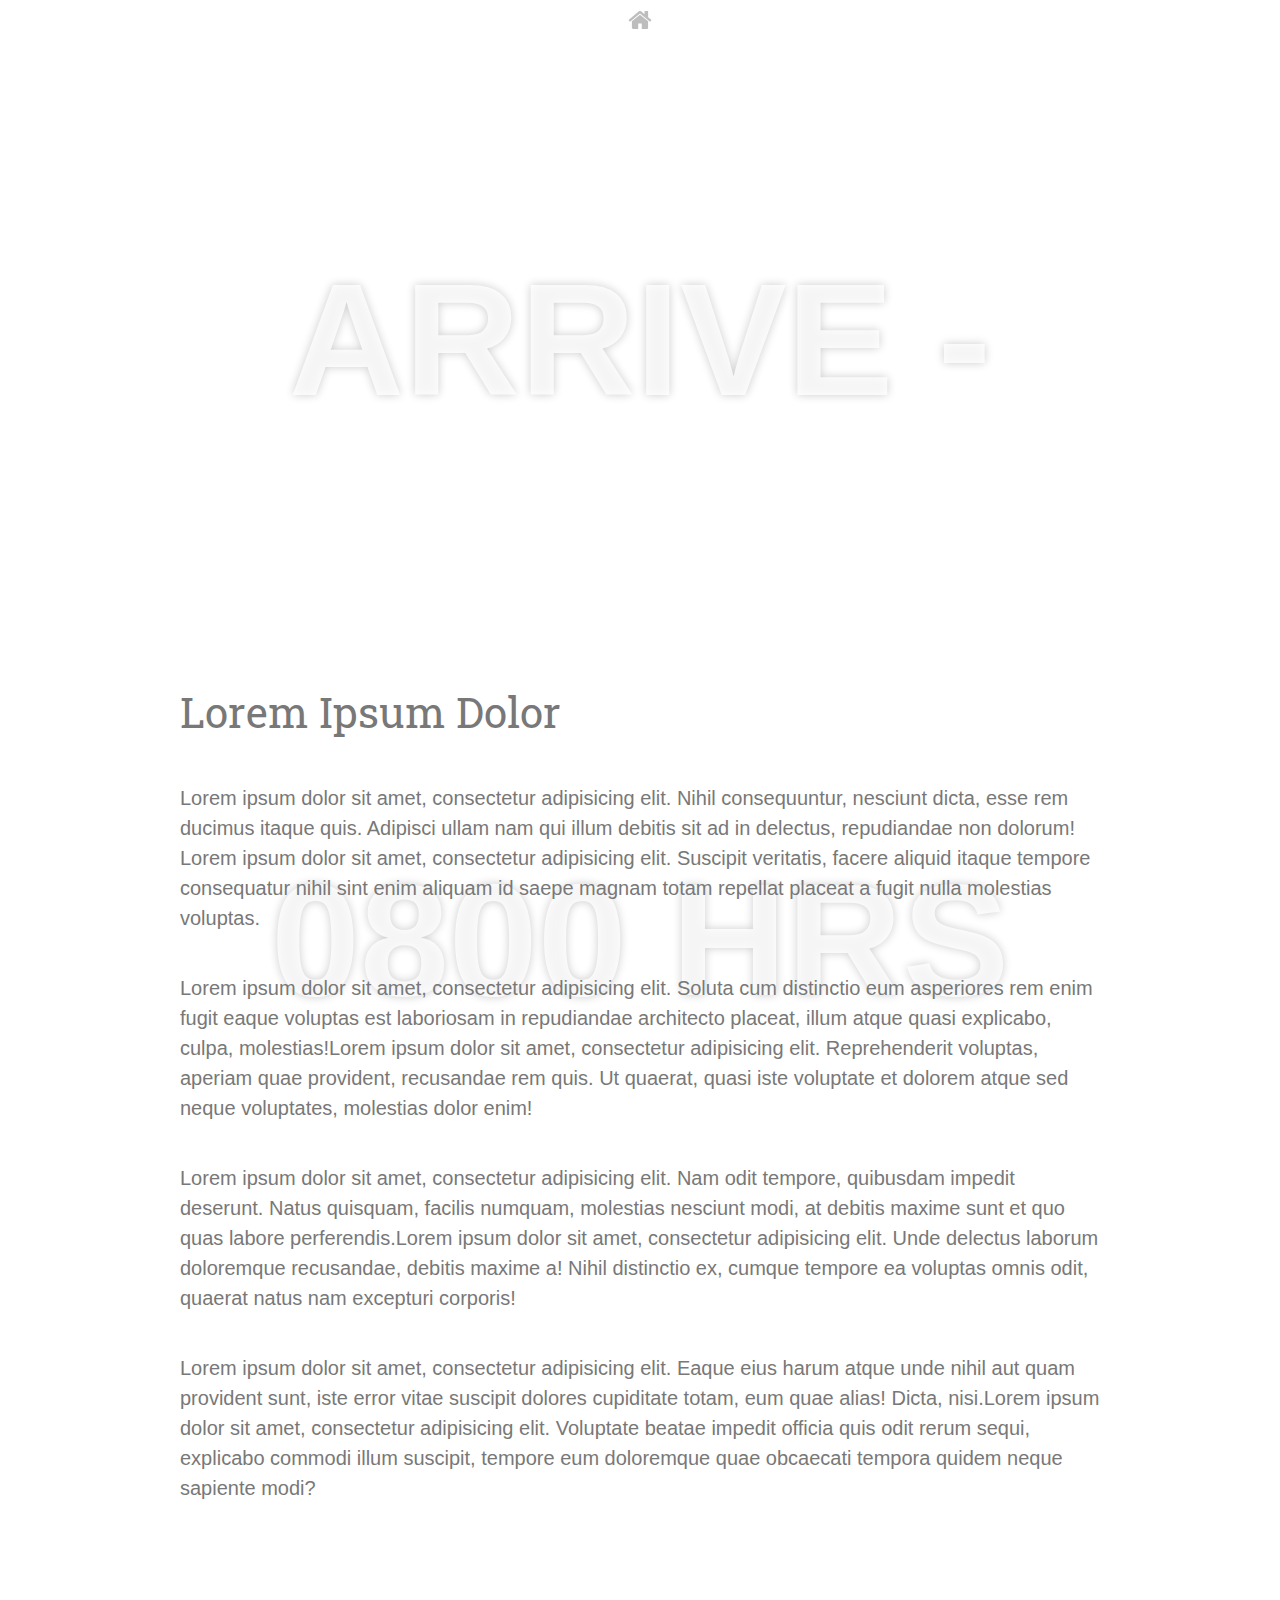
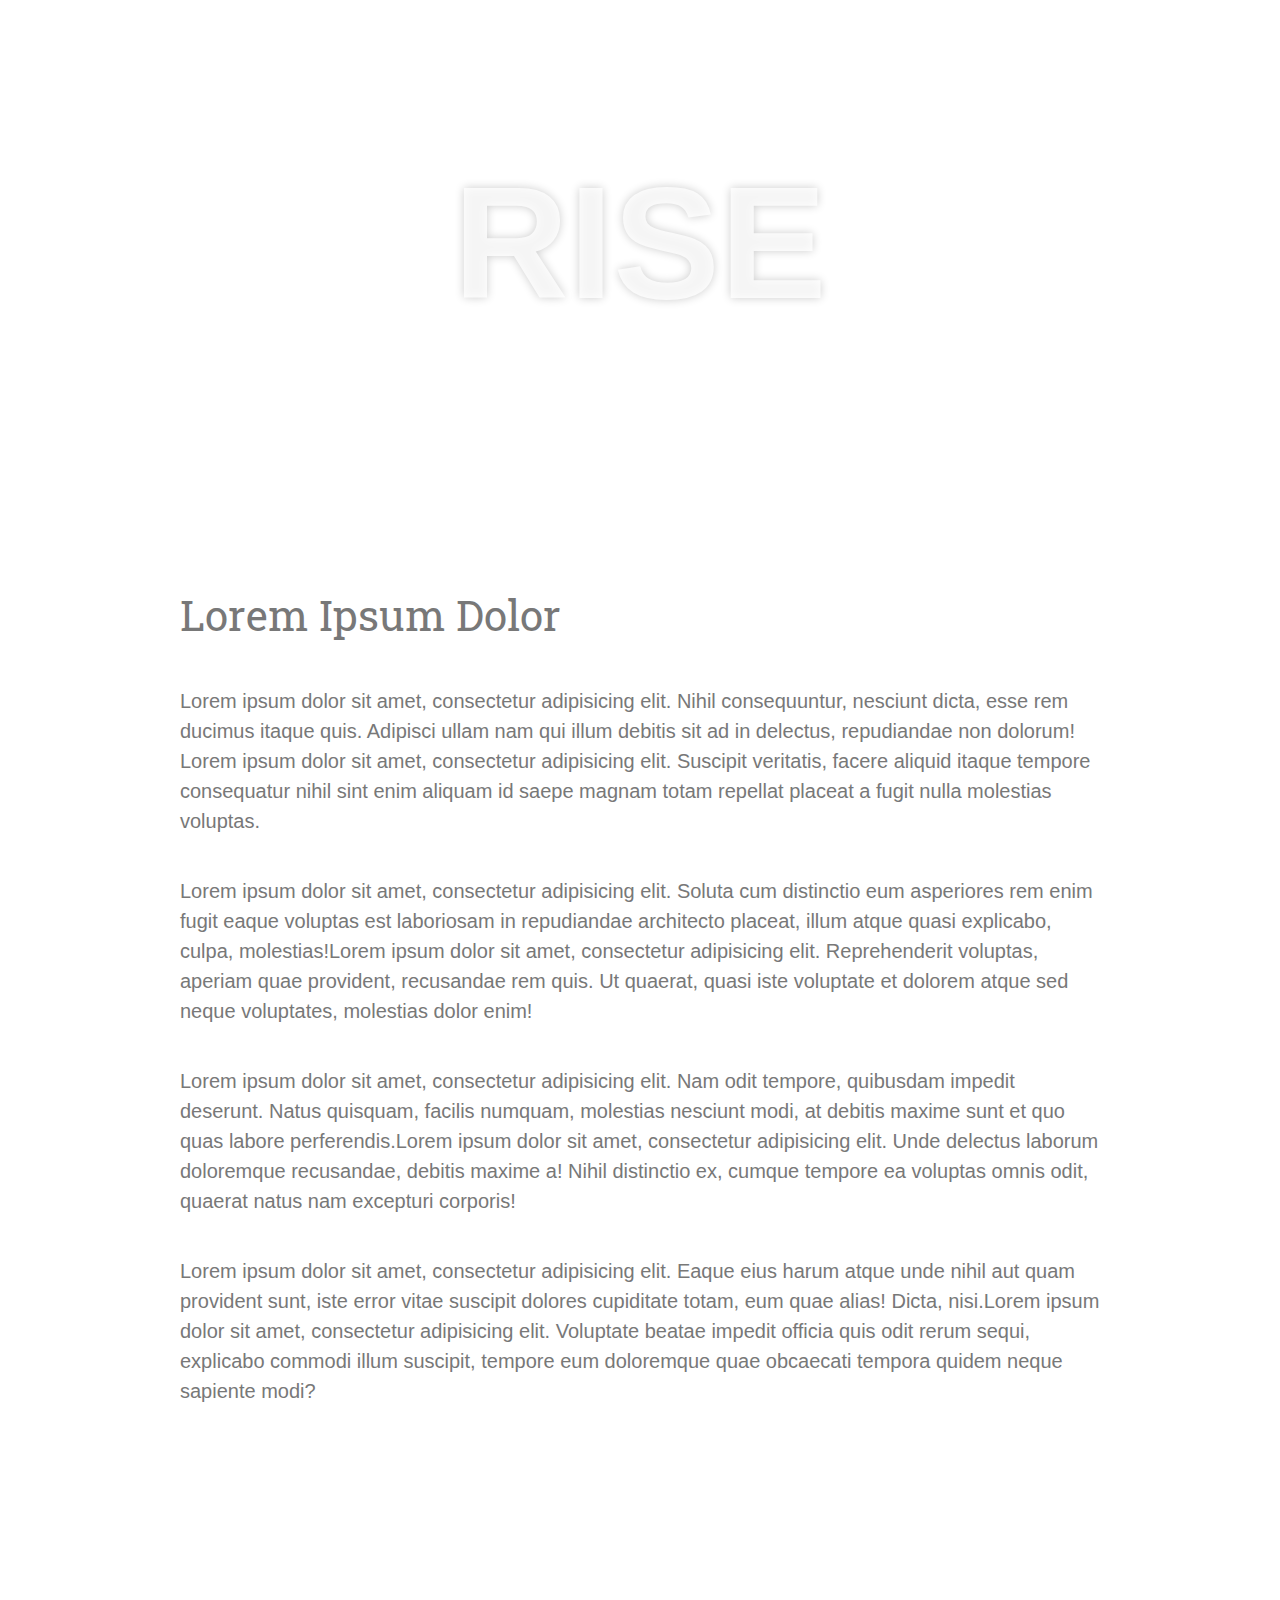
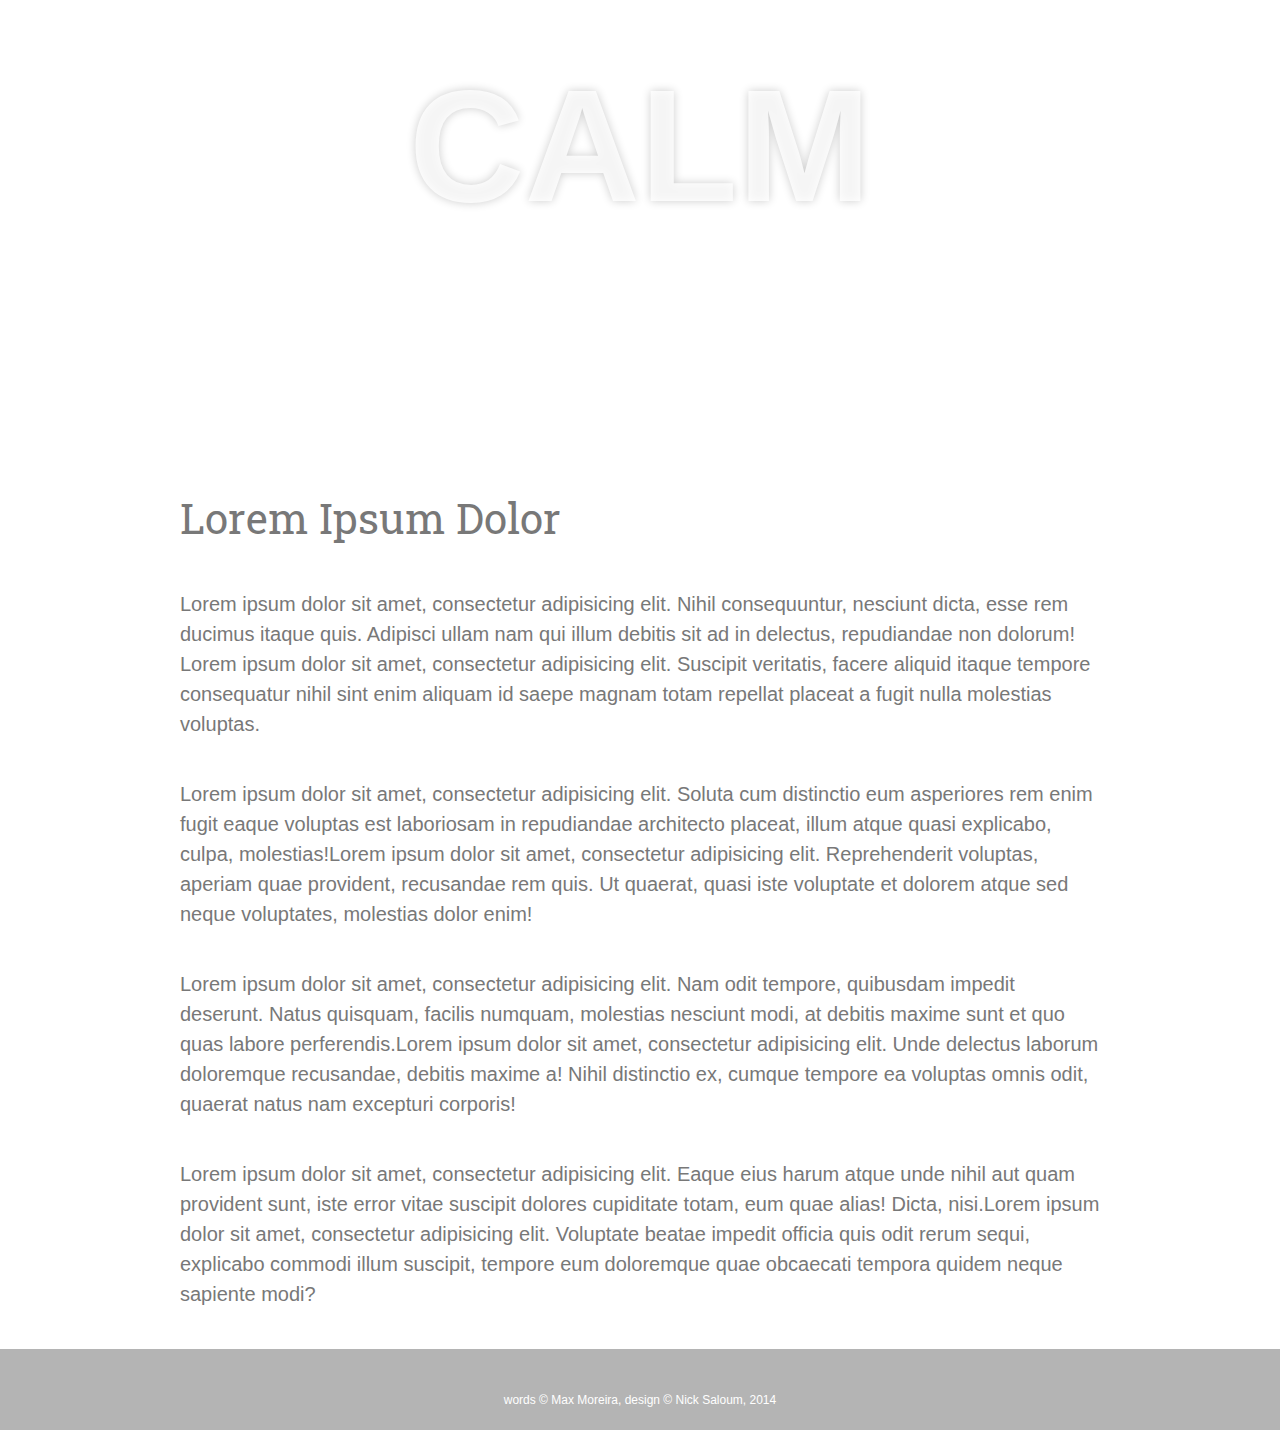
<file: Corsica/index.html>
<!DOCTYPE html>

<html class="no-js" lang="en">
<head>
  <!-- title and meta -->
  <meta charset="utf-8">
  <meta content="width=device-width,initial-scale=1.0" name="viewport">
  <title>Corsica</title>

  <!-- css -->
  <link rel="stylesheet" href="http://fonts.googleapis.com/css?family=Roboto+Slab">
  <link rel="stylesheet" href="css/base.css">
  <link rel="stylesheet" href="css/style.css">

  <!-- js -->
  <script src="js/modernizr.js"></script>
</head>

<body>

<div class="wrapper">

  <div class="info-bar">
    <div class="container">
      <a class="icon cmn-tut" data-title="Home" href="../index.html"></a>
    </div>
  </div>

  <main>
      
      <section class="module parallax parallax-1">
        <div class="container">
          <h1>Arrive - 0800 hrs</h1>
        </div>
      </section>

      <section class="module content">
        <div class="container">
          <h2>Lorem Ipsum Dolor</h2>
          <p>Lorem ipsum dolor sit amet, consectetur adipisicing elit. Nihil consequuntur, nesciunt dicta, esse rem ducimus itaque quis. Adipisci ullam nam qui illum debitis sit ad in delectus, repudiandae non dolorum! Lorem ipsum dolor sit amet, consectetur adipisicing elit. Suscipit veritatis, facere aliquid itaque tempore consequatur nihil sint enim aliquam id saepe magnam totam repellat placeat a fugit nulla molestias voluptas.</p>
          <p>Lorem ipsum dolor sit amet, consectetur adipisicing elit. Soluta cum distinctio eum asperiores rem enim fugit eaque voluptas est laboriosam in repudiandae architecto placeat, illum atque quasi explicabo, culpa, molestias!Lorem ipsum dolor sit amet, consectetur adipisicing elit. Reprehenderit voluptas, aperiam quae provident, recusandae rem quis. Ut quaerat, quasi iste voluptate et dolorem atque sed neque voluptates, molestias dolor enim!</p>
          <p>Lorem ipsum dolor sit amet, consectetur adipisicing elit. Nam odit tempore, quibusdam impedit deserunt. Natus quisquam, facilis numquam, molestias nesciunt modi, at debitis maxime sunt et quo quas labore perferendis.Lorem ipsum dolor sit amet, consectetur adipisicing elit. Unde delectus laborum doloremque recusandae, debitis maxime a! Nihil distinctio ex, cumque tempore ea voluptas omnis odit, quaerat natus nam excepturi corporis!</p>
          <p>Lorem ipsum dolor sit amet, consectetur adipisicing elit. Eaque eius harum atque unde nihil aut quam provident sunt, iste error vitae suscipit dolores cupiditate totam, eum quae alias! Dicta, nisi.Lorem ipsum dolor sit amet, consectetur adipisicing elit. Voluptate beatae impedit officia quis odit rerum sequi, explicabo commodi illum suscipit, tempore eum doloremque quae obcaecati tempora quidem neque sapiente modi?</p>
        </div>
      </section>

      <section class="module parallax parallax-2">
        <div class="container">
          <h1>Rise</h1>
        </div>
      </section>

      <section class="module content">
        <div class="container">
          <h2>Lorem Ipsum Dolor</h2>
          <p>Lorem ipsum dolor sit amet, consectetur adipisicing elit. Nihil consequuntur, nesciunt dicta, esse rem ducimus itaque quis. Adipisci ullam nam qui illum debitis sit ad in delectus, repudiandae non dolorum! Lorem ipsum dolor sit amet, consectetur adipisicing elit. Suscipit veritatis, facere aliquid itaque tempore consequatur nihil sint enim aliquam id saepe magnam totam repellat placeat a fugit nulla molestias voluptas.</p>
          <p>Lorem ipsum dolor sit amet, consectetur adipisicing elit. Soluta cum distinctio eum asperiores rem enim fugit eaque voluptas est laboriosam in repudiandae architecto placeat, illum atque quasi explicabo, culpa, molestias!Lorem ipsum dolor sit amet, consectetur adipisicing elit. Reprehenderit voluptas, aperiam quae provident, recusandae rem quis. Ut quaerat, quasi iste voluptate et dolorem atque sed neque voluptates, molestias dolor enim!</p>
          <p>Lorem ipsum dolor sit amet, consectetur adipisicing elit. Nam odit tempore, quibusdam impedit deserunt. Natus quisquam, facilis numquam, molestias nesciunt modi, at debitis maxime sunt et quo quas labore perferendis.Lorem ipsum dolor sit amet, consectetur adipisicing elit. Unde delectus laborum doloremque recusandae, debitis maxime a! Nihil distinctio ex, cumque tempore ea voluptas omnis odit, quaerat natus nam excepturi corporis!</p>
          <p>Lorem ipsum dolor sit amet, consectetur adipisicing elit. Eaque eius harum atque unde nihil aut quam provident sunt, iste error vitae suscipit dolores cupiditate totam, eum quae alias! Dicta, nisi.Lorem ipsum dolor sit amet, consectetur adipisicing elit. Voluptate beatae impedit officia quis odit rerum sequi, explicabo commodi illum suscipit, tempore eum doloremque quae obcaecati tempora quidem neque sapiente modi?</p>
        </div>
      </section>

      <section class="module parallax parallax-3">
        <div class="container">
          <h1>Calm</h1>
        </div>
      </section>

      <section class="module content">
        <div class="container">
          <h2>Lorem Ipsum Dolor</h2>
          <p>Lorem ipsum dolor sit amet, consectetur adipisicing elit. Nihil consequuntur, nesciunt dicta, esse rem ducimus itaque quis. Adipisci ullam nam qui illum debitis sit ad in delectus, repudiandae non dolorum! Lorem ipsum dolor sit amet, consectetur adipisicing elit. Suscipit veritatis, facere aliquid itaque tempore consequatur nihil sint enim aliquam id saepe magnam totam repellat placeat a fugit nulla molestias voluptas.</p>
          <p>Lorem ipsum dolor sit amet, consectetur adipisicing elit. Soluta cum distinctio eum asperiores rem enim fugit eaque voluptas est laboriosam in repudiandae architecto placeat, illum atque quasi explicabo, culpa, molestias!Lorem ipsum dolor sit amet, consectetur adipisicing elit. Reprehenderit voluptas, aperiam quae provident, recusandae rem quis. Ut quaerat, quasi iste voluptate et dolorem atque sed neque voluptates, molestias dolor enim!</p>
          <p>Lorem ipsum dolor sit amet, consectetur adipisicing elit. Nam odit tempore, quibusdam impedit deserunt. Natus quisquam, facilis numquam, molestias nesciunt modi, at debitis maxime sunt et quo quas labore perferendis.Lorem ipsum dolor sit amet, consectetur adipisicing elit. Unde delectus laborum doloremque recusandae, debitis maxime a! Nihil distinctio ex, cumque tempore ea voluptas omnis odit, quaerat natus nam excepturi corporis!</p>
          <p>Lorem ipsum dolor sit amet, consectetur adipisicing elit. Eaque eius harum atque unde nihil aut quam provident sunt, iste error vitae suscipit dolores cupiditate totam, eum quae alias! Dicta, nisi.Lorem ipsum dolor sit amet, consectetur adipisicing elit. Voluptate beatae impedit officia quis odit rerum sequi, explicabo commodi illum suscipit, tempore eum doloremque quae obcaecati tempora quidem neque sapiente modi?</p>
        </div>
      </section>

  </main><!-- /main -->

  <footer>
    <div class="container">
      <div class="asides clearfix">
        <aside>
          <nav>
            <ul>
              <!--<li><a href="http://callmenick.com/">Welcome</a></li>
              <li><a href="http://callmenick.com/category/tutorials">Tutorials</a></li>
              <li><a href="http://callmenick.com/category/snippets">Snippets</a></li>
              <li><a href="http://callmenick.com/category/articles">Articles</a></li>
              <li><a href="http://callmenick.com/category/resources">Resources</a></li>-->
            </ul>
          </nav>
        </aside>
        <aside>
          <nav>
            <ul>
              <!--<li><a href="http://callmenick.com/archive/">Archive</a></li>
              <li><a href="http://callmenick.com/about">About</a></li>
              <li><a href="http://callmenick.com/contact">Contact</a></li>
              <li><a href="http://callmenick.com/subscribe">Subscribe</a></li>-->
            </ul>
          </nav>
        </aside>
        <aside class="logo">
        </aside>
      </div>
      <div class="copyright">
        <small>
         words &copy; Max Moreira, design &copy; Nick Saloum, 2014
        </small>
      </div>
    </div>
  </footer><!-- /footer -->
  
</div><!-- /#wrapper -->
</body>
</html>
</file>
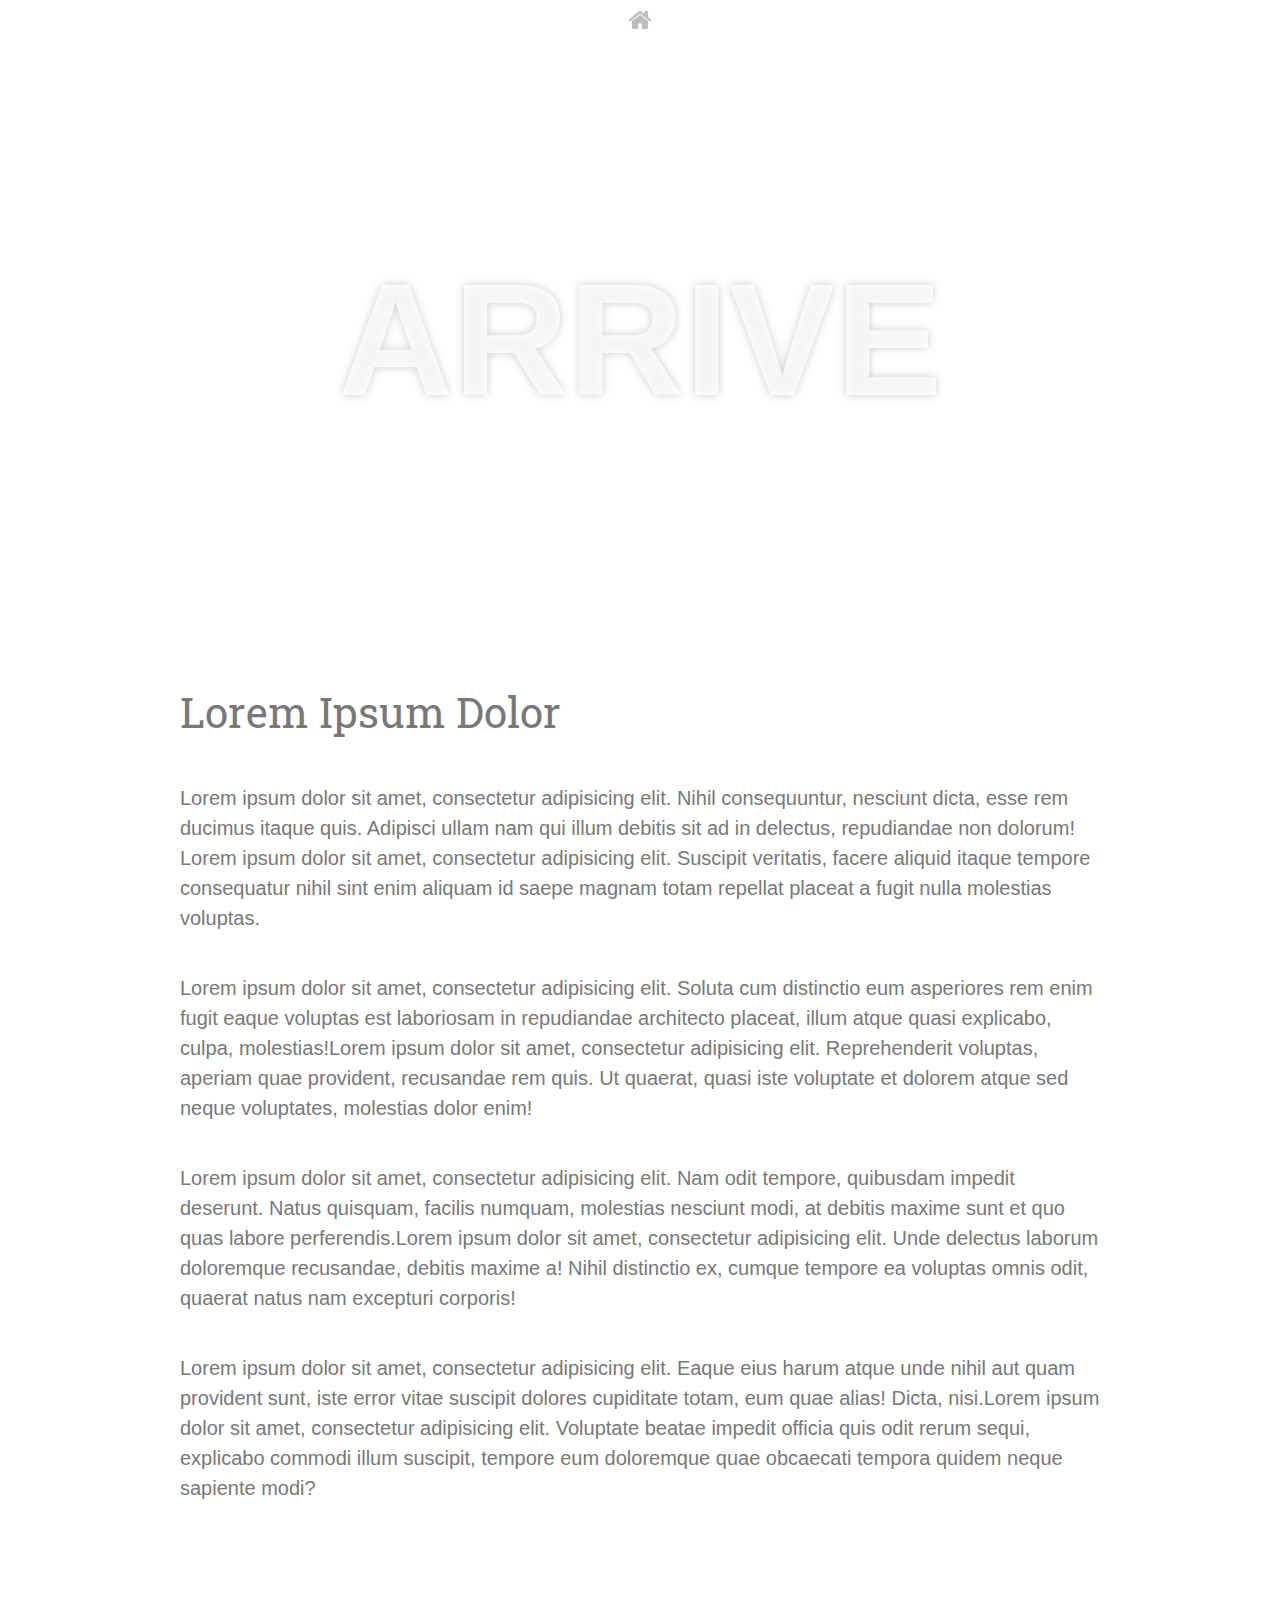
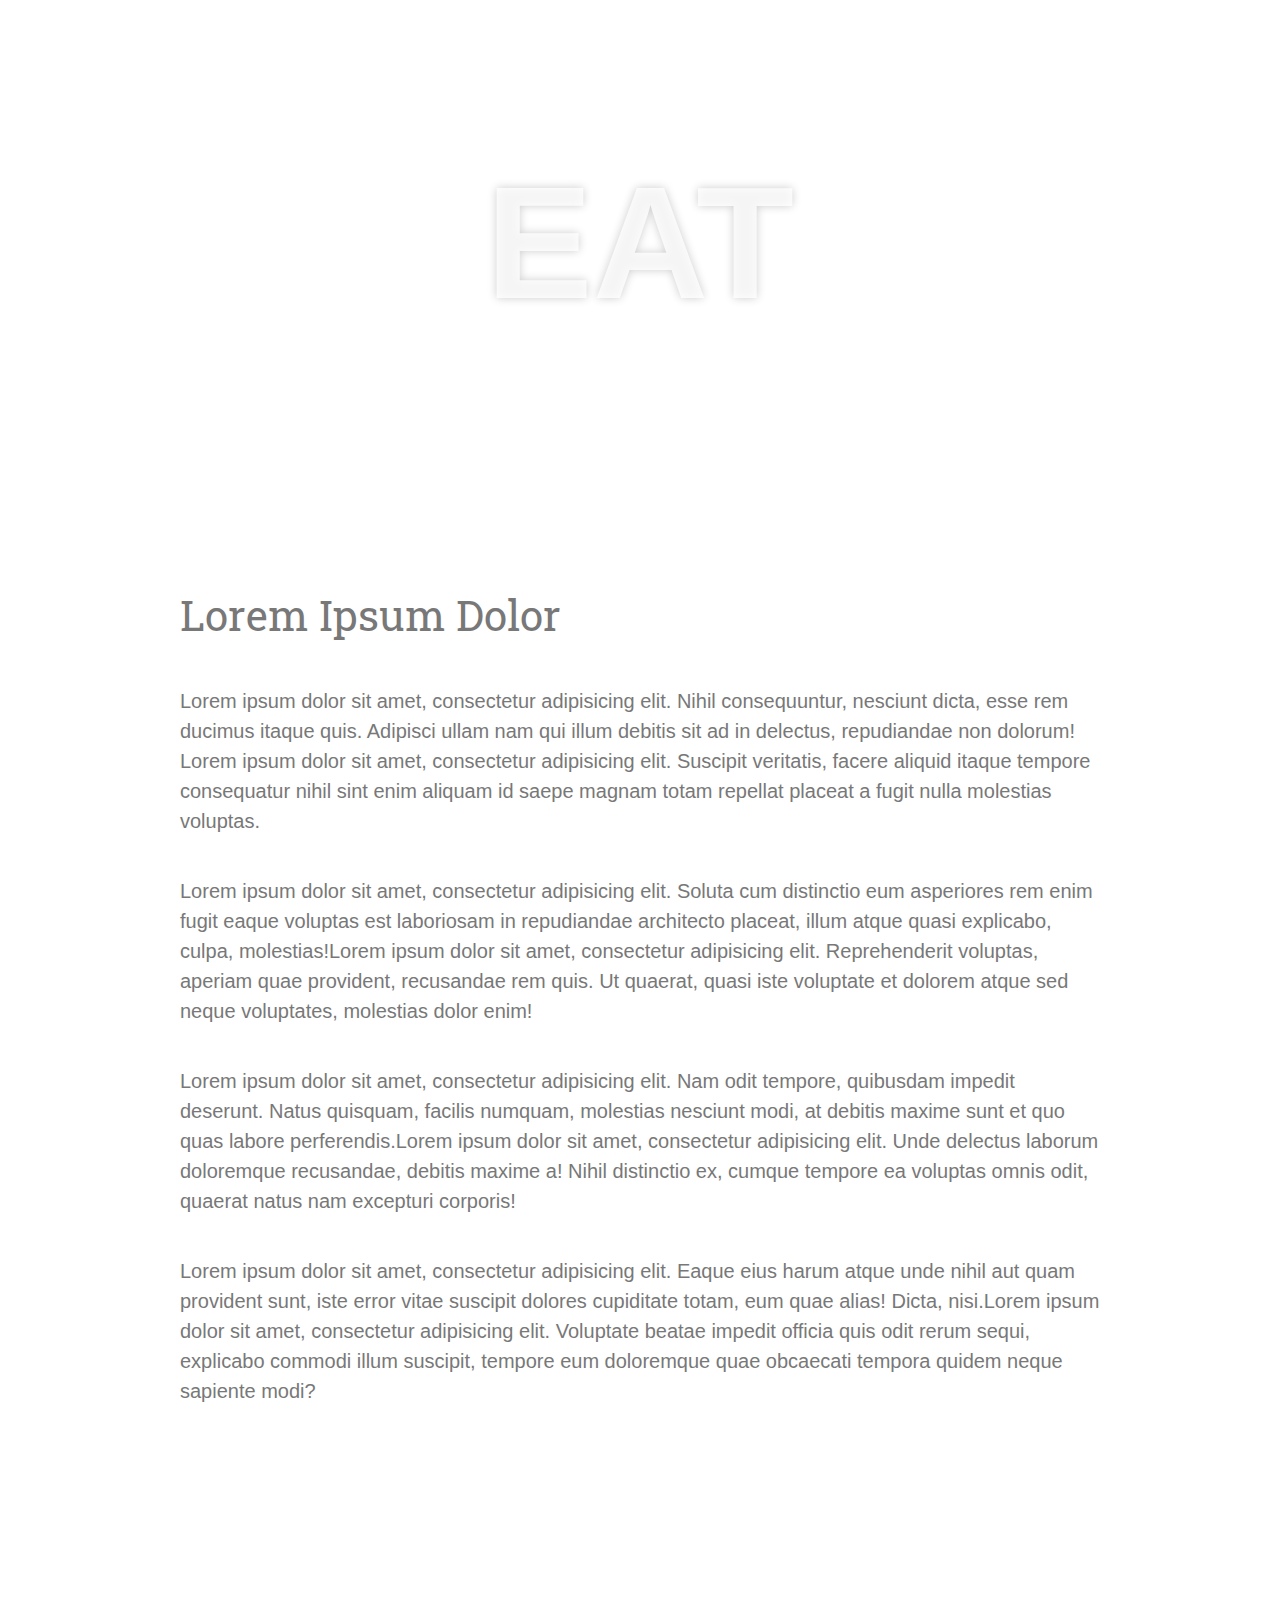
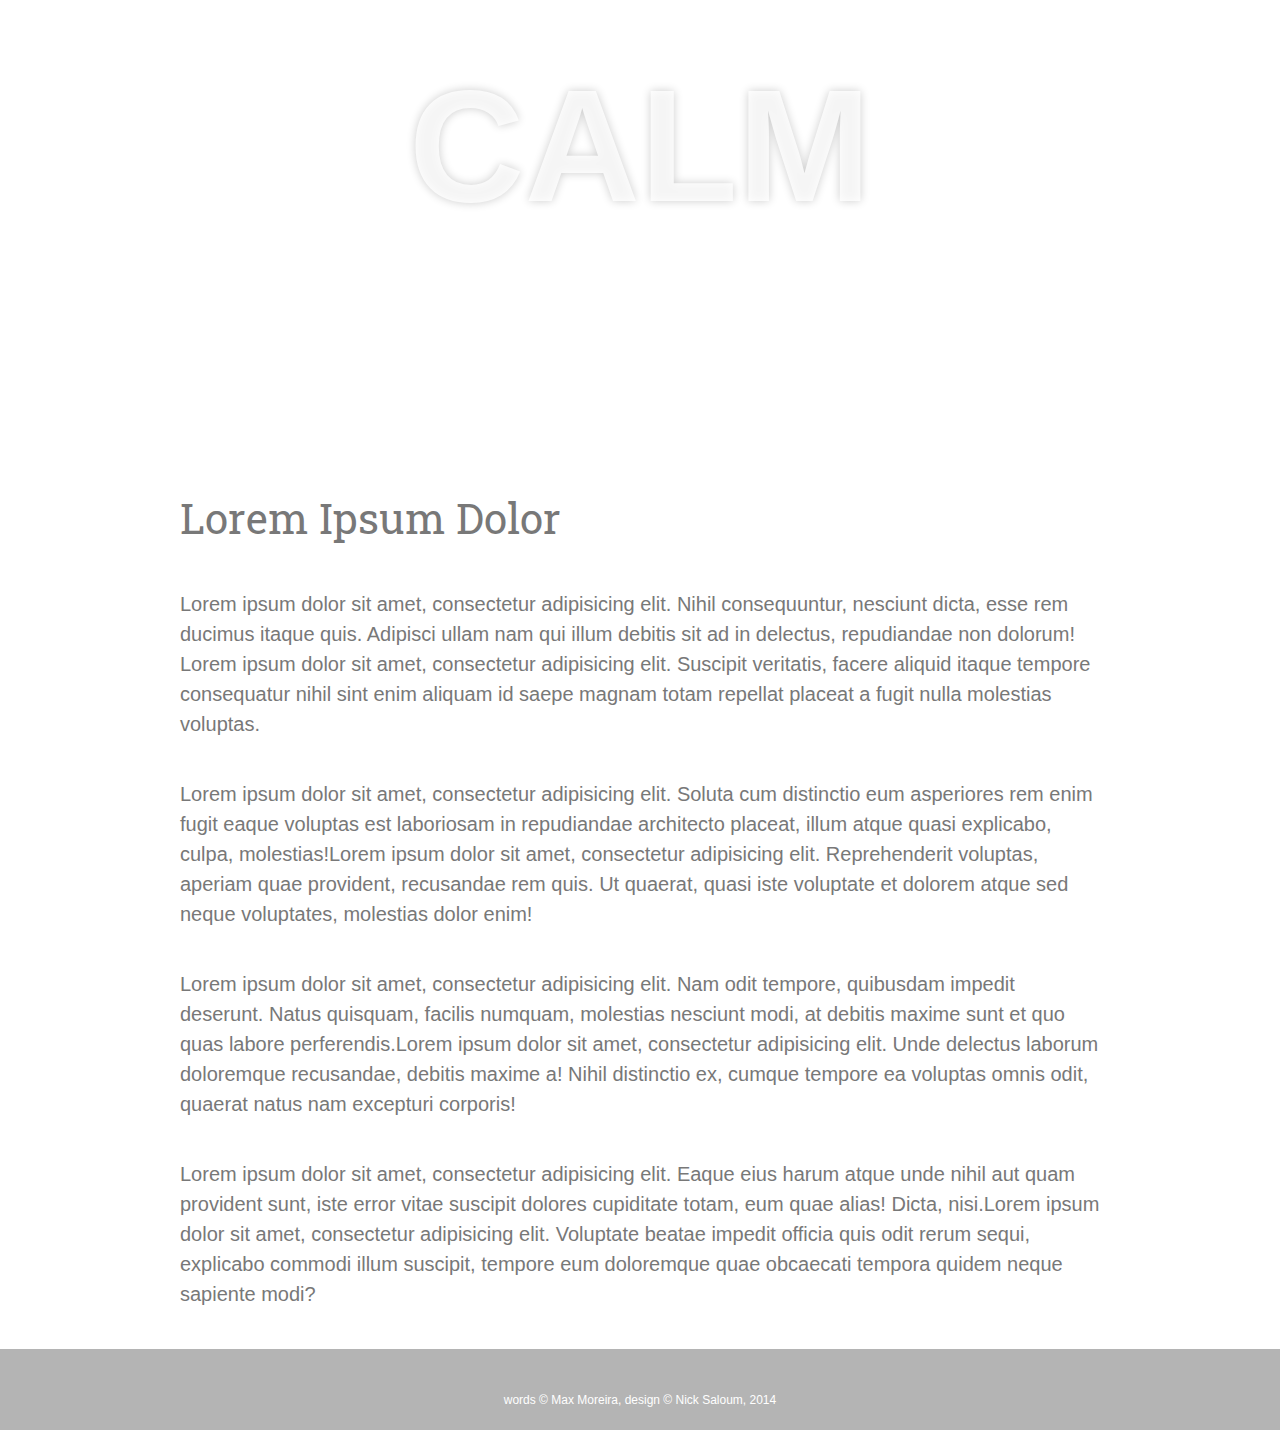
<file: europe/stockholm/index.html>
<!DOCTYPE html>

<html class="no-js" lang="en">
<head>
  <!-- title and meta -->
  <meta charset="utf-8">
  <meta content="width=device-width,initial-scale=1.0" name="viewport">
  <title>Stockholm</title>

  <!-- css -->
  <link rel="stylesheet" href="http://fonts.googleapis.com/css?family=Roboto+Slab">
  <link rel="stylesheet" href="css/base.css">
  <link rel="stylesheet" href="css/style.css">

  <!-- js -->
  <script src="js/modernizr.js"></script>
  <script src="smoothscroll.js" type="text/javascript"></script>
</head>

<body>

<div class="wrapper">

  <div class="info-bar">
    <div class="container">
      <a class="icon cmn-tut" data-title="Home" href="../index.html"></a>
    </div>
  </div>

  <main>
      
      <section class="module parallax parallax-1">
        <div class="container" id='Arrive'>
          <h1>Arrive</h1>
        </div>
      </section>

      <section class="module content">
        <div class="container">
          <h2>Lorem Ipsum Dolor</h2>
          <p>Lorem ipsum dolor sit amet, consectetur adipisicing elit. Nihil consequuntur, nesciunt dicta, esse rem ducimus itaque quis. Adipisci ullam nam qui illum debitis sit ad in delectus, repudiandae non dolorum! Lorem ipsum dolor sit amet, consectetur adipisicing elit. Suscipit veritatis, facere aliquid itaque tempore consequatur nihil sint enim aliquam id saepe magnam totam repellat placeat a fugit nulla molestias voluptas.</p>
          <p>Lorem ipsum dolor sit amet, consectetur adipisicing elit. Soluta cum distinctio eum asperiores rem enim fugit eaque voluptas est laboriosam in repudiandae architecto placeat, illum atque quasi explicabo, culpa, molestias!Lorem ipsum dolor sit amet, consectetur adipisicing elit. Reprehenderit voluptas, aperiam quae provident, recusandae rem quis. Ut quaerat, quasi iste voluptate et dolorem atque sed neque voluptates, molestias dolor enim!</p>
          <p>Lorem ipsum dolor sit amet, consectetur adipisicing elit. Nam odit tempore, quibusdam impedit deserunt. Natus quisquam, facilis numquam, molestias nesciunt modi, at debitis maxime sunt et quo quas labore perferendis.Lorem ipsum dolor sit amet, consectetur adipisicing elit. Unde delectus laborum doloremque recusandae, debitis maxime a! Nihil distinctio ex, cumque tempore ea voluptas omnis odit, quaerat natus nam excepturi corporis!</p>
          <p>Lorem ipsum dolor sit amet, consectetur adipisicing elit. Eaque eius harum atque unde nihil aut quam provident sunt, iste error vitae suscipit dolores cupiditate totam, eum quae alias! Dicta, nisi.Lorem ipsum dolor sit amet, consectetur adipisicing elit. Voluptate beatae impedit officia quis odit rerum sequi, explicabo commodi illum suscipit, tempore eum doloremque quae obcaecati tempora quidem neque sapiente modi?</p>
        </div>
      </section>

      <section class="module parallax parallax-2">
        <div class="container" id='eat'>
          <h1>Eat</h1>
        </div>
      </section>

      <section class="module content">
        <div class="container">
          <h2>Lorem Ipsum Dolor</h2>
          <p>Lorem ipsum dolor sit amet, consectetur adipisicing elit. Nihil consequuntur, nesciunt dicta, esse rem ducimus itaque quis. Adipisci ullam nam qui illum debitis sit ad in delectus, repudiandae non dolorum! Lorem ipsum dolor sit amet, consectetur adipisicing elit. Suscipit veritatis, facere aliquid itaque tempore consequatur nihil sint enim aliquam id saepe magnam totam repellat placeat a fugit nulla molestias voluptas.</p>
          <p>Lorem ipsum dolor sit amet, consectetur adipisicing elit. Soluta cum distinctio eum asperiores rem enim fugit eaque voluptas est laboriosam in repudiandae architecto placeat, illum atque quasi explicabo, culpa, molestias!Lorem ipsum dolor sit amet, consectetur adipisicing elit. Reprehenderit voluptas, aperiam quae provident, recusandae rem quis. Ut quaerat, quasi iste voluptate et dolorem atque sed neque voluptates, molestias dolor enim!</p>
          <p>Lorem ipsum dolor sit amet, consectetur adipisicing elit. Nam odit tempore, quibusdam impedit deserunt. Natus quisquam, facilis numquam, molestias nesciunt modi, at debitis maxime sunt et quo quas labore perferendis.Lorem ipsum dolor sit amet, consectetur adipisicing elit. Unde delectus laborum doloremque recusandae, debitis maxime a! Nihil distinctio ex, cumque tempore ea voluptas omnis odit, quaerat natus nam excepturi corporis!</p>
          <p>Lorem ipsum dolor sit amet, consectetur adipisicing elit. Eaque eius harum atque unde nihil aut quam provident sunt, iste error vitae suscipit dolores cupiditate totam, eum quae alias! Dicta, nisi.Lorem ipsum dolor sit amet, consectetur adipisicing elit. Voluptate beatae impedit officia quis odit rerum sequi, explicabo commodi illum suscipit, tempore eum doloremque quae obcaecati tempora quidem neque sapiente modi?</p>
        </div>
      </section>

      <section class="module parallax parallax-3">
        <div class="container">
          <h1>Calm</h1>
        </div>
      </section>

      <section class="module content">
        <div class="container">
          <h2>Lorem Ipsum Dolor</h2>
          <p>Lorem ipsum dolor sit amet, consectetur adipisicing elit. Nihil consequuntur, nesciunt dicta, esse rem ducimus itaque quis. Adipisci ullam nam qui illum debitis sit ad in delectus, repudiandae non dolorum! Lorem ipsum dolor sit amet, consectetur adipisicing elit. Suscipit veritatis, facere aliquid itaque tempore consequatur nihil sint enim aliquam id saepe magnam totam repellat placeat a fugit nulla molestias voluptas.</p>
          <p>Lorem ipsum dolor sit amet, consectetur adipisicing elit. Soluta cum distinctio eum asperiores rem enim fugit eaque voluptas est laboriosam in repudiandae architecto placeat, illum atque quasi explicabo, culpa, molestias!Lorem ipsum dolor sit amet, consectetur adipisicing elit. Reprehenderit voluptas, aperiam quae provident, recusandae rem quis. Ut quaerat, quasi iste voluptate et dolorem atque sed neque voluptates, molestias dolor enim!</p>
          <p>Lorem ipsum dolor sit amet, consectetur adipisicing elit. Nam odit tempore, quibusdam impedit deserunt. Natus quisquam, facilis numquam, molestias nesciunt modi, at debitis maxime sunt et quo quas labore perferendis.Lorem ipsum dolor sit amet, consectetur adipisicing elit. Unde delectus laborum doloremque recusandae, debitis maxime a! Nihil distinctio ex, cumque tempore ea voluptas omnis odit, quaerat natus nam excepturi corporis!</p>
          <p>Lorem ipsum dolor sit amet, consectetur adipisicing elit. Eaque eius harum atque unde nihil aut quam provident sunt, iste error vitae suscipit dolores cupiditate totam, eum quae alias! Dicta, nisi.Lorem ipsum dolor sit amet, consectetur adipisicing elit. Voluptate beatae impedit officia quis odit rerum sequi, explicabo commodi illum suscipit, tempore eum doloremque quae obcaecati tempora quidem neque sapiente modi?</p>
        </div>
      </section>

  </main><!-- /main -->

  <footer>
    <div class="container">
      <div class="asides clearfix">
        <aside>
          <nav>
            <ul>
              <!--<li><a href="http://callmenick.com/">Welcome</a></li>
              <li><a href="http://callmenick.com/category/tutorials">Tutorials</a></li>
              <li><a href="http://callmenick.com/category/snippets">Snippets</a></li>
              <li><a href="http://callmenick.com/category/articles">Articles</a></li>
              <li><a href="http://callmenick.com/category/resources">Resources</a></li>-->
            </ul>
          </nav>
        </aside>
        <aside>
          <nav>
            <ul>
              <!--<li><a href="http://callmenick.com/archive/">Archive</a></li>
              <li><a href="http://callmenick.com/about">About</a></li>
              <li><a href="http://callmenick.com/contact">Contact</a></li>
              <li><a href="http://callmenick.com/subscribe">Subscribe</a></li>-->
            </ul>
          </nav>
        </aside>
        <aside class="logo">
        </aside>
      </div>
      <div class="copyright">
        <small>
         words &copy; Max Moreira, design &copy; Nick Saloum, 2014
        </small>
      </div>
    </div>
  </footer><!-- /footer -->
  
</div><!-- /#wrapper -->
</body>
</html>
</file>
<file: Corsica/css/style.css>
/* ============================================================
  SECTIONS
============================================================ */
section.module:last-child {
  margin-bottom: 0;
}
section.module h2 {
  margin-bottom: 40px;
  font-family: "Roboto Slab", serif;
  font-size: 30px;
}
section.module p {
  margin-bottom: 40px;
  font-size: 16px;
  font-weight: 300;
}
section.module p:last-child {
  margin-bottom: 0;
}
section.module.content {
  padding: 40px 0;
}
section.module.parallax {
  height: 600px;
  background-position: 50% 50%;
  background-repeat: no-repeat;
  background-attachment: fixed;
  -webkit-background-size: cover;
  -moz-background-size: cover;
  -o-background-size: cover;
  background-size: cover;
}
section.module.parallax h1 {
  color: rgba(255, 255, 255, 0.8);
  font-size: 48px;
  line-height: 600px;
  font-weight: 700;
  text-align: center;
  text-transform: uppercase;
  text-shadow: 0 0 10px rgba(0, 0, 0, 0.2);
}
section.module.parallax-1 {
  background-image: url("http://upload.wikimedia.org/wikipedia/commons/4/4e/Calvi-Sainte-Catherine.jpg");
}
section.module.parallax-2 {
  background-image: url("http://upload.wikimedia.org/wikipedia/commons/8/84/Corse_Ota_Porto_genoese_tower_sunset.jpg");
}
section.module.parallax-3 {
  background-image: url("http://upload.wikimedia.org/wikipedia/commons/2/25/Corse_Ota_Porto_tour_genoise.jpg");
}

@media all and (min-width: 600px) {
  section.module h2 {
    font-size: 42px;
  }
  section.module p {
    font-size: 20px;
  }
  section.module.parallax h1 {
    font-size: 96px;
  }
}
@media all and (min-width: 960px) {
  section.module.parallax h1 {
    font-size: 160px;
  }
}
</file>
<file: europe/stockholm/css/style.css>
/* ============================================================
  SECTIONS
============================================================ */
section.module:last-child {
  margin-bottom: 0;
}
section.module h2 {
  margin-bottom: 40px;
  font-family: "Roboto Slab", serif;
  font-size: 30px;
}
section.module p {
  margin-bottom: 40px;
  font-size: 16px;
  font-weight: 300;
}
section.module p:last-child {
  margin-bottom: 0;
}
section.module.content {
  padding: 40px 0;
}
section.module.parallax {
  height: 600px;
  background-position: 50% 50%;
  background-repeat: no-repeat;
  background-attachment: fixed;
  -webkit-background-size: cover;
  -moz-background-size: cover;
  -o-background-size: cover;
  background-size: cover;
}
section.module.parallax h1 {
  color: rgba(255, 255, 255, 0.8);
  font-size: 48px;
  line-height: 600px;
  font-weight: 700;
  text-align: center;
  text-transform: uppercase;
  text-shadow: 0 0 10px rgba(0, 0, 0, 0.2);
}
section.module.parallax-1 {
  background-image: url("http://upload.wikimedia.org/wikipedia/commons/2/27/Arlanda_Express_at_Arlanda.jpg");
}
section.module.parallax-2 {
  background-image: url("https://upload.wikimedia.org/wikipedia/commons/3/37/Klara_kyrka_february_2013_02.jpg");
}
section.module.parallax-3 {
  background-image: url("https://upload.wikimedia.org/wikipedia/commons/thumb/f/fd/Kungsgatan_January_2014_02.jpg/1280px-Kungsgatan_January_2014_02.jpg");
}

@media all and (min-width: 600px) {
  section.module h2 {
    font-size: 42px;
  }
  section.module p {
    font-size: 20px;
  }
  section.module.parallax h1 {
    font-size: 96px;
  }
}
@media all and (min-width: 960px) {
  section.module.parallax h1 {
    font-size: 160px;
  }
}
</file>
<file: Corsica/css/base.css>
/* ============================================================
  RESET - http://meyerweb.com/eric/tools/css/reset/
============================================================ */
html, body, div, span, applet, object, iframe,
h1, h2, h3, h4, h5, h6, p, blockquote, pre,
a, abbr, acronym, address, big, cite, code,
del, dfn, em, img, ins, kbd, q, s, samp,
small, strike, strong, sub, sup, tt, var,
b, u, i, center,
dl, dt, dd, ol, ul, li,
fieldset, form, label, legend,
table, caption, tbody, tfoot, thead, tr, th, td,
article, aside, canvas, details, embed,
figure, figcaption, footer, header, hgroup,
menu, nav, output, ruby, section, summary,
time, mark, audio, video {
  margin: 0;
  padding: 0;
  border: 0;
  font-size: 100%;
  font: inherit;
  vertical-align: baseline;
}

/* HTML5 display-role reset for older browsers */
article, aside, details, figcaption, figure,
footer, header, hgroup, menu, nav, section {
  display: block;
}

body {
  line-height: 1;
}

ol, ul {
  list-style: none;
}

blockquote, q {
  quotes: none;
}

blockquote:before, blockquote:after,
q:before, q:after {
  content: '';
  content: none;
}

table {
  border-collapse: collapse;
  border-spacing: 0;
}

/* ============================================================
  BOX SIZING & CLEARFIX
============================================================ */
*,
*:before,
*:after {
  -webkit-box-sizing: border-box;
  -moz-box-sizing: border-box;
  box-sizing: border-box;
}

.clearfix:after {
  content: "";
  display: table;
  clear: both;
}

/* ============================================================
  HTML & BODY
============================================================ */
body {
  background-color: #b4b4b4;
  color: #787878;
  font-family: "Helvetica Neue", Helvetica, Arial, "Lucida Grande", sans-serif;
  font-size: 14px;
  line-height: 1.5;
}

/* ============================================================
  PRIMARY STRUCTURE
============================================================ */
.wrapper {
  width: 100%;
  margin: 0 auto;
}

main {
  display: block;
  background-color: #fff;
}

.container {
  width: 100%;
  max-width: 960px;
  margin: 0 auto;
  padding: 0 20px;
}

/* ============================================================
  INFO BAR
============================================================ */
.info-bar {
  padding: 5px 0;
  background-color: #fff;
  text-align: center;
}
.info-bar a.icon {
  display: inline-block;
  vertical-align: middle;
  position: relative;
  margin: 0;
  padding: 0;
  width: 30px;
  height: 30px;
  background-image: url("../img/core/icons-dark.png");
  background-image: url("../img/core/icons-dark.svg"), none;
  opacity: 0.3;
}
.info-bar .cmn-tut {
  background-position: 0 0;
}
.info-bar .cmn-prev {
  background-position: -30px 0;
}
.info-bar .cmn-next {
  background-position: -60px 0;
}
.info-bar .cmn-download {
  background-position: -90px 0;
}
.info-bar .cmn-archive {
  background-position: -120px 0;
}
.info-bar a.icon[data-title]:after {
  opacity: 1;
}
.info-bar a.icon[data-title]:hover:after {
  position: absolute;
  top: 100%;
  left: 0;
  z-index: 20px;
  content: attr(data-title);
  padding: 5px 10px;
  background-color: #fff;
  color: #000;
  font-family: "Helvetica Neue", Helvetica, Arial, "Lucida Grande", sans-serif;
  font-size: 12px;
  white-space: nowrap;
}

/* ============================================================
  HEADER & SITE TITLE
============================================================ */
/* header */
header .branding {
  padding: 20px 0;
}
header .logo {
  margin-bottom: 20px;
  text-align: center;
}
header .logo img {
  display: inline-block;
  vertical-align: middle;
}
header .social {
  text-align: center;
}
header .social a {
  display: inline-block;
  vertical-align: middle;
  margin: 0 5px;
  width: 30px;
  height: 30px;
  color: rgba(0, 0, 0, 0);
  font-size: 0;
  text-indent: -9999px;
  background-size: 30px 30px;
  background-image: url("../img/core/social-light.png");
  background-image: url("../img/core/social-light.svg"), none;
  background-size: 180px 30px;
}
header .social a.fb {
  background-position: 0 0;
}
header .social a.twitter {
  background-position: -30px 0;
}
header .social a.googleplus {
  background-position: -60px 0;
}
header .social a.rss {
  background-position: -90px 0;
}
header .social a.email {
  background-position: -120px 0;
}
header .social a.search {
  background-position: -150px 0;
}
header .social a:hover {
  opacity: 0.4;
}

@media all and (min-width: 600px) {
  header .branding {
    padding-left: 60px;
  }
  header .logo {
    margin-bottom: 0;
    margin-left: -60px;
    float: left;
    width: 60px;
    height: 60px;
  }
  header .logo img {
    display: block;
    margin: 0;
  }
  header .social {
    padding: 15px 0;
    float: right;
    width: 100%;
    text-align: right;
  }
}
/* site title */
.site-title {
  padding: 5px 0;
  background-color: #818181;
  text-align: center;
}
.site-title h1 {
  color: #fff;
}

/* ============================================================
  FOOTER
============================================================ */
footer {
  padding: 20px 0;
}
footer .asides {
  margin-bottom: 20px;
}
footer aside {
  margin-bottom: 10px;
}
footer nav ul {
  list-style: none;
  margin: 0;
  padding: 0;
  text-align: center;
}
footer nav li {
  display: inline-block;
}
footer nav a {
  display: block;
  margin: 0 5px;
  color: #fff;
}
footer .logo {
  text-align: center;
}
footer .logo img {
  display: inline-block;
  vertical-align: middle;
}
footer .copyright {
  text-align: center;
}
footer .copyright small {
  color: #fff;
  font-size: 12px;
}
footer .copyright a {
  color: #818181;
}

@media all and (min-width: 600px) {
  footer aside {
    margin-bottom: 0;
    float: left;
    width: 33.3333%;
  }
  footer nav ul {
    text-align: left;
  }
  footer nav li {
    display: block;
  }
  footer nav a {
    display: inline-block;
    margin: 0;
  }
  footer .logo {
    text-align: right;
  }
}
/* ============================================================
  FUSION ADS
============================================================ */
#fusionads {
  position: fixed;
  top: 10px;
  right: 10px;
  z-index: 20;
  padding: 20px;
  background: rgba(255, 255, 255, 0.95);
  font-size: 12px;
  line-height: 1.2;
  -webkit-box-shadow: -2px 2px 4px rgba(0, 0, 0, 0.1);
  -moz-box-shadow: -2px 2px 4px rgba(0, 0, 0, 0.1);
  box-shadow: -2px 2px 4px rgba(0, 0, 0, 0.1);
}

#fusionads .fusion-wrap {
  display: block;
  margin: 0 auto 10px auto;
  width: 130px;
}

#fusionads a.fusion-text {
  display: block;
  color: #787878;
}

#fusionads a.fusion-img {
  display: block;
  margin-bottom: 10px;
  width: 130px;
  height: 100px;
  background-color: #fff;
}

#fusionads a.fusion-img img {
  display: block;
  margin: 0 0 10px 0;
}

#fusionads a.fusion-poweredby {
  color: #b4b4b4;
}
#fusionads a.fusion-poweredby:hover {
  color: #818181;
}

#close-fusionad {
  position: fixed;
  top: 10px;
  right: 10px;
  z-index: 30;
  width: 20px;
  height: 20px;
  background-color: #282828;
  text-align: center;
  line-height: 20px;
  color: #fff;
  font-size: 12px;
  font-weight: 700;
}

/* ============================================================
  TEXT LEVEL SEMANTICS
============================================================ */
a {
  text-decoration: none;
  color: #b4b4b4;
}

a:hover {
  color: #818181;
}
</file>
<file: europe/stockholm/css/base.css>
/* ============================================================
  RESET - http://meyerweb.com/eric/tools/css/reset/
============================================================ */
html, body, div, span, applet, object, iframe,
h1, h2, h3, h4, h5, h6, p, blockquote, pre,
a, abbr, acronym, address, big, cite, code,
del, dfn, em, img, ins, kbd, q, s, samp,
small, strike, strong, sub, sup, tt, var,
b, u, i, center,
dl, dt, dd, ol, ul, li,
fieldset, form, label, legend,
table, caption, tbody, tfoot, thead, tr, th, td,
article, aside, canvas, details, embed,
figure, figcaption, footer, header, hgroup,
menu, nav, output, ruby, section, summary,
time, mark, audio, video {
  margin: 0;
  padding: 0;
  border: 0;
  font-size: 100%;
  font: inherit;
  vertical-align: baseline;
}

/* HTML5 display-role reset for older browsers */
article, aside, details, figcaption, figure,
footer, header, hgroup, menu, nav, section {
  display: block;
}

body {
  line-height: 1;
}

ol, ul {
  list-style: none;
}

blockquote, q {
  quotes: none;
}

blockquote:before, blockquote:after,
q:before, q:after {
  content: '';
  content: none;
}

table {
  border-collapse: collapse;
  border-spacing: 0;
}

/* ============================================================
  BOX SIZING & CLEARFIX
============================================================ */
*,
*:before,
*:after {
  -webkit-box-sizing: border-box;
  -moz-box-sizing: border-box;
  box-sizing: border-box;
}

.clearfix:after {
  content: "";
  display: table;
  clear: both;
}

/* ============================================================
  HTML & BODY
============================================================ */
body {
  background-color: #b4b4b4;
  color: #787878;
  font-family: "Helvetica Neue", Helvetica, Arial, "Lucida Grande", sans-serif;
  font-size: 14px;
  line-height: 1.5;
}

/* ============================================================
  PRIMARY STRUCTURE
============================================================ */
.wrapper {
  width: 100%;
  margin: 0 auto;
}

main {
  display: block;
  background-color: #fff;
}

.container {
  width: 100%;
  max-width: 960px;
  margin: 0 auto;
  padding: 0 20px;
}

/* ============================================================
  INFO BAR
============================================================ */
.info-bar {
  padding: 5px 0;
  background-color: #fff;
  text-align: center;
}
.info-bar a.icon {
  display: inline-block;
  vertical-align: middle;
  position: relative;
  margin: 0;
  padding: 0;
  width: 30px;
  height: 30px;
  background-image: url("../img/core/icons-dark.png");
  background-image: url("../img/core/icons-dark.svg"), none;
  opacity: 0.3;
}
.info-bar .cmn-tut {
  background-position: 0 0;
}
.info-bar .cmn-prev {
  background-position: -30px 0;
}
.info-bar .cmn-next {
  background-position: -60px 0;
}
.info-bar .cmn-download {
  background-position: -90px 0;
}
.info-bar .cmn-archive {
  background-position: -120px 0;
}
.info-bar a.icon[data-title]:after {
  opacity: 1;
}
.info-bar a.icon[data-title]:hover:after {
  position: absolute;
  top: 100%;
  left: 0;
  z-index: 20px;
  content: attr(data-title);
  padding: 5px 10px;
  background-color: #fff;
  color: #000;
  font-family: "Helvetica Neue", Helvetica, Arial, "Lucida Grande", sans-serif;
  font-size: 12px;
  white-space: nowrap;
}

/* ============================================================
  HEADER & SITE TITLE
============================================================ */
/* header */
header .branding {
  padding: 20px 0;
}
header .logo {
  margin-bottom: 20px;
  text-align: center;
}
header .logo img {
  display: inline-block;
  vertical-align: middle;
}
header .social {
  text-align: center;
}
header .social a {
  display: inline-block;
  vertical-align: middle;
  margin: 0 5px;
  width: 30px;
  height: 30px;
  color: rgba(0, 0, 0, 0);
  font-size: 0;
  text-indent: -9999px;
  background-size: 30px 30px;
  background-image: url("../img/core/social-light.png");
  background-image: url("../img/core/social-light.svg"), none;
  background-size: 180px 30px;
}
header .social a.fb {
  background-position: 0 0;
}
header .social a.twitter {
  background-position: -30px 0;
}
header .social a.googleplus {
  background-position: -60px 0;
}
header .social a.rss {
  background-position: -90px 0;
}
header .social a.email {
  background-position: -120px 0;
}
header .social a.search {
  background-position: -150px 0;
}
header .social a:hover {
  opacity: 0.4;
}

@media all and (min-width: 600px) {
  header .branding {
    padding-left: 60px;
  }
  header .logo {
    margin-bottom: 0;
    margin-left: -60px;
    float: left;
    width: 60px;
    height: 60px;
  }
  header .logo img {
    display: block;
    margin: 0;
  }
  header .social {
    padding: 15px 0;
    float: right;
    width: 100%;
    text-align: right;
  }
}
/* site title */
.site-title {
  padding: 5px 0;
  background-color: #818181;
  text-align: center;
}
.site-title h1 {
  color: #fff;
}

/* ============================================================
  FOOTER
============================================================ */
footer {
  padding: 20px 0;
}
footer .asides {
  margin-bottom: 20px;
}
footer aside {
  margin-bottom: 10px;
}
footer nav ul {
  list-style: none;
  margin: 0;
  padding: 0;
  text-align: center;
}
footer nav li {
  display: inline-block;
}
footer nav a {
  display: block;
  margin: 0 5px;
  color: #fff;
}
footer .logo {
  text-align: center;
}
footer .logo img {
  display: inline-block;
  vertical-align: middle;
}
footer .copyright {
  text-align: center;
}
footer .copyright small {
  color: #fff;
  font-size: 12px;
}
footer .copyright a {
  color: #818181;
}

@media all and (min-width: 600px) {
  footer aside {
    margin-bottom: 0;
    float: left;
    width: 33.3333%;
  }
  footer nav ul {
    text-align: left;
  }
  footer nav li {
    display: block;
  }
  footer nav a {
    display: inline-block;
    margin: 0;
  }
  footer .logo {
    text-align: right;
  }
}
/* ============================================================
  FUSION ADS
============================================================ */
#fusionads {
  position: fixed;
  top: 10px;
  right: 10px;
  z-index: 20;
  padding: 20px;
  background: rgba(255, 255, 255, 0.95);
  font-size: 12px;
  line-height: 1.2;
  -webkit-box-shadow: -2px 2px 4px rgba(0, 0, 0, 0.1);
  -moz-box-shadow: -2px 2px 4px rgba(0, 0, 0, 0.1);
  box-shadow: -2px 2px 4px rgba(0, 0, 0, 0.1);
}

#fusionads .fusion-wrap {
  display: block;
  margin: 0 auto 10px auto;
  width: 130px;
}

#fusionads a.fusion-text {
  display: block;
  color: #787878;
}

#fusionads a.fusion-img {
  display: block;
  margin-bottom: 10px;
  width: 130px;
  height: 100px;
  background-color: #fff;
}

#fusionads a.fusion-img img {
  display: block;
  margin: 0 0 10px 0;
}

#fusionads a.fusion-poweredby {
  color: #b4b4b4;
}
#fusionads a.fusion-poweredby:hover {
  color: #818181;
}

#close-fusionad {
  position: fixed;
  top: 10px;
  right: 10px;
  z-index: 30;
  width: 20px;
  height: 20px;
  background-color: #282828;
  text-align: center;
  line-height: 20px;
  color: #fff;
  font-size: 12px;
  font-weight: 700;
}

/* ============================================================
  TEXT LEVEL SEMANTICS
============================================================ */
a {
  text-decoration: none;
  color: #b4b4b4;
}

a:hover {
  color: #818181;
}
</file>
